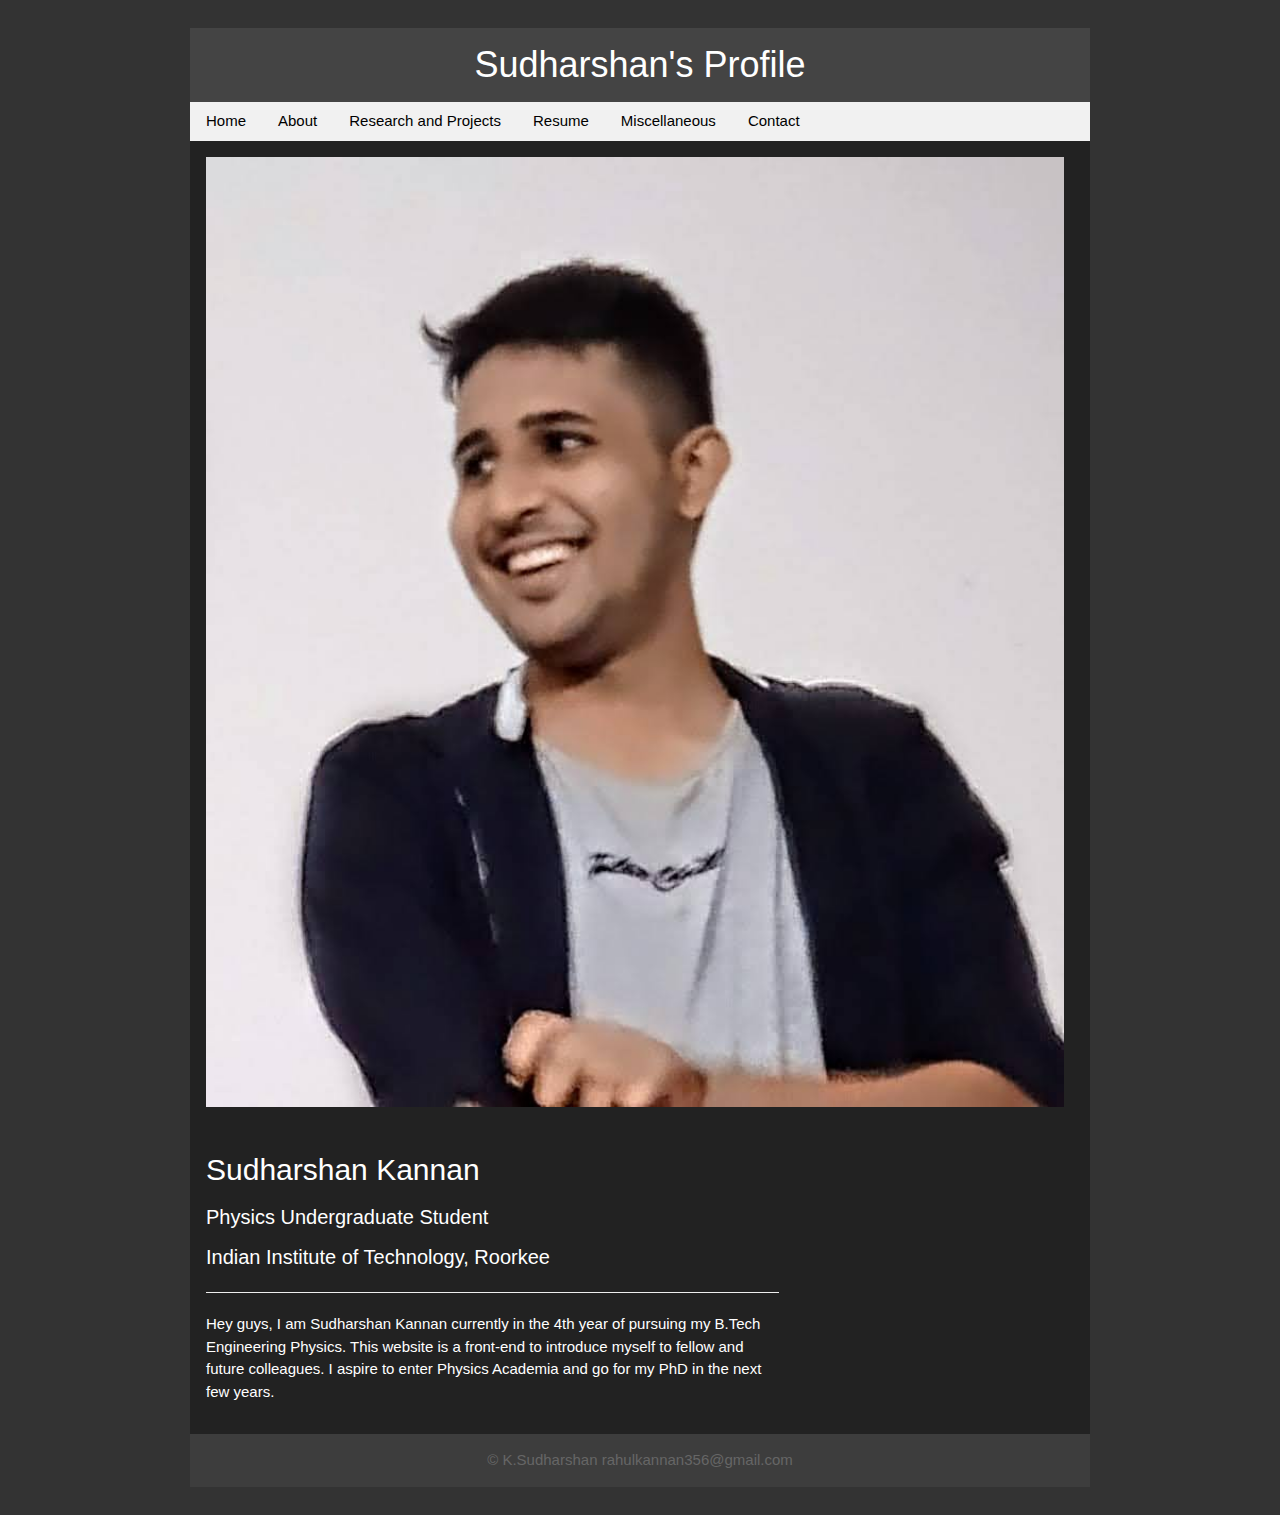
<file: index.html>
<!DOCTYPE html>
<html>
<head>
  <title>Student Profile</title>
  <link rel="stylesheet" href="https://www.w3schools.com/w3css/4/w3.css">
  <link rel="stylesheet" href="styles.css">
</head>
<body>

<!-- Page content -->
<div class="w3-content w3-padding">

  <!-- Header -->
  <header class="w3-container w3-center">
    <h1>Sudharshan's Profile</h1>
  </header>

  <!-- Navigation -->
  <nav class="w3-bar w3-light-grey">
    <a href="index.html" class="w3-bar-item w3-button">Home</a>
    <a href="about.html" class="w3-bar-item w3-button">About</a>
    <a href="projects.html" class="w3-bar-item w3-button">Research and Projects</a>
    <a href="CV.html" class="w3-bar-item w3-button">Resume</a>
    <a href="miscellaneous.html" class="w3-bar-item w3-button">Miscellaneous</a>
    <a href="contact.html" class="w3-bar-item w3-button">Contact</a>
    
  </nav>

  <!-- Content -->
  <div class="w3-row-padding w3-padding-16">
    <div class="w3-third">
      <img src="your_image.jpg" alt="Sudharshan" style="width:100%">
    </div>
    <div class="w3-twothird">
      <h2>Sudharshan Kannan</h2>
      <h4>Physics Undergraduate Student</h4>
      <h4>Indian Institute of Technology, Roorkee</h4>
      <hr>
      <p>Hey guys, I am Sudharshan Kannan currently in the 4th year of pursuing my B.Tech Engineering Physics. This website is a front-end to introduce myself to fellow and future colleagues. I aspire to enter Physics Academia and go for my PhD in the next few years. </p>
    </div>
  </div>

  <!-- Footer -->
  <footer class="w3-container w3-center w3-opacity">
    <p>&copy; K.Sudharshan rahulkannan356@gmail.com</p>
  </footer>

</div>

</body>
</html>
</file>
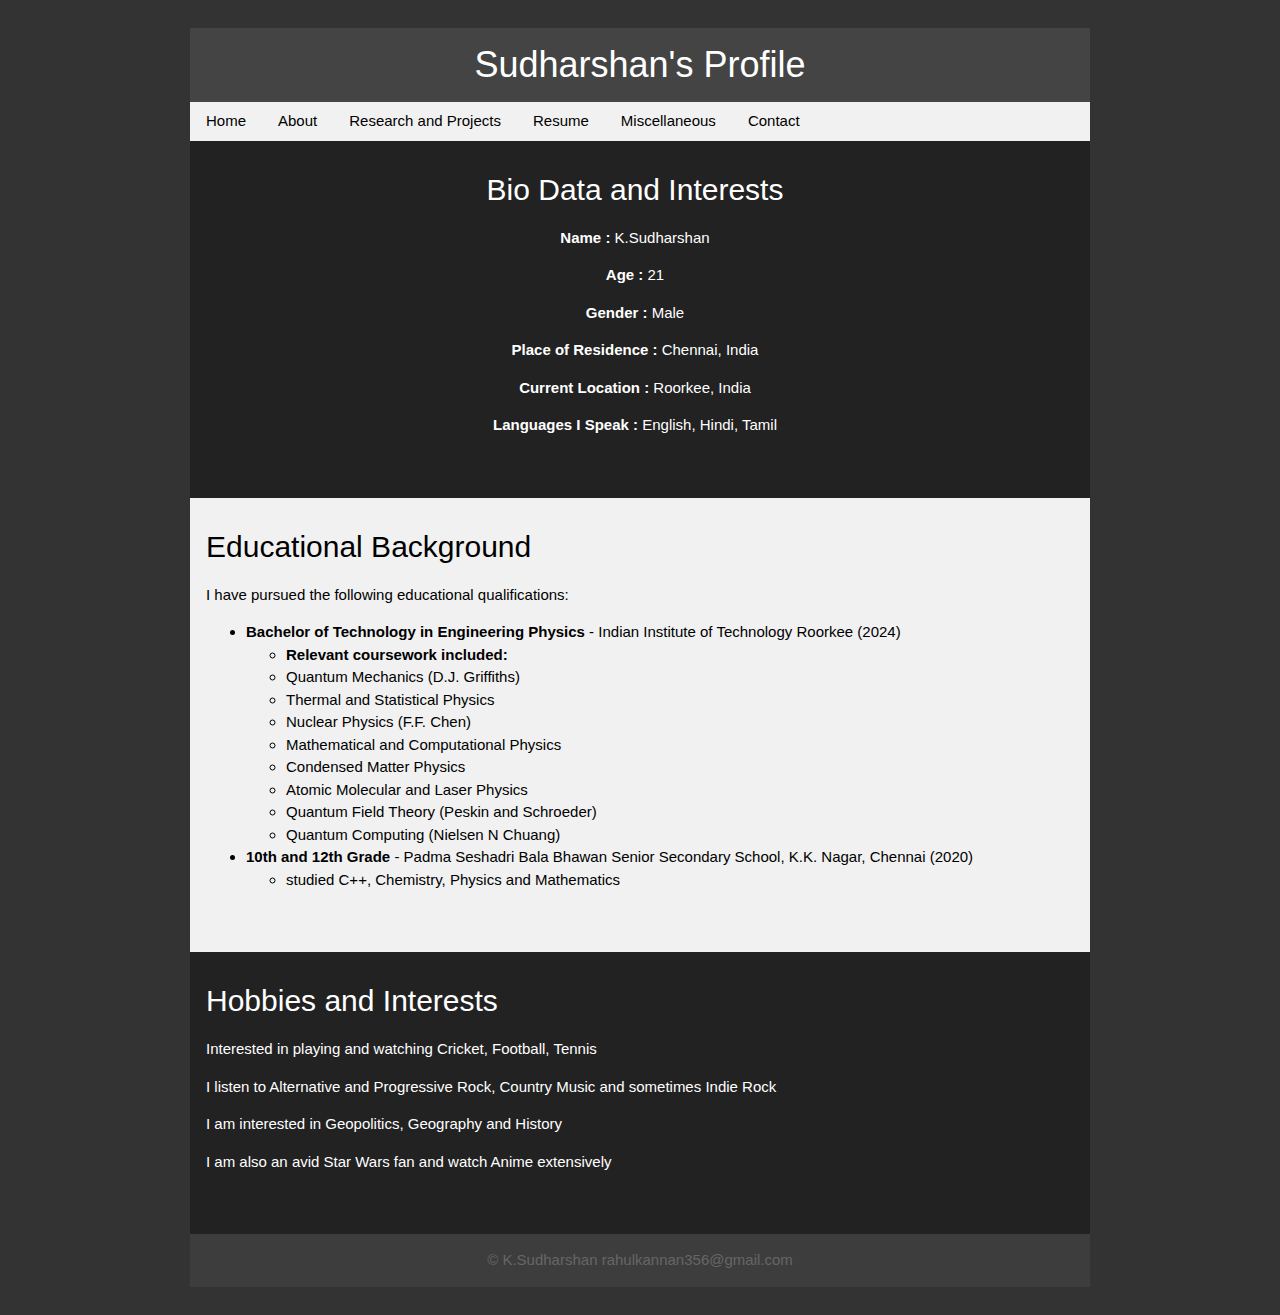
<file: about.html>
<!DOCTYPE html>
<html>
<head>
  <title>About</title>
  <link rel="stylesheet" href="https://www.w3schools.com/w3css/4/w3.css">
  <link rel="stylesheet" href="styles.css">
</head>
<body>

<!-- Page content -->
<div class="w3-content w3-padding">

  <!-- Header -->
  <header class="w3-container w3-center">
    <h1>Sudharshan's Profile</h1>
  </header>

  <!-- Navigation -->
  <nav class="w3-bar w3-light-grey">
    <a href="index.html" class="w3-bar-item w3-button">Home</a>
    <a href="about.html" class="w3-bar-item w3-button">About</a>
    <a href="projects.html" class="w3-bar-item w3-button">Research and Projects</a>
    <a href="CV.html" class="w3-bar-item w3-button">Resume</a>
    <a href="miscellaneous.html" class="w3-bar-item w3-button">Miscellaneous</a>
    <a href="contact.html" class="w3-bar-item w3-button">Contact</a>
  </nav>

  <!-- Content -->
  <div class="w3-row-padding w3-padding-16">

    <!-- Bio Data and Interests Section -->
    <section class="w3-third w3-center">
      <h2>Bio Data and Interests</h2>
      <p><b>Name               :</b> K.Sudharshan</p>
      <p><b>Age                :</b> 21</p>
      <p><b>Gender             :</b> Male</p>
      <p><b>Place of Residence :</b> Chennai, India</p>
      <p><b>Current Location   :</b> Roorkee, India</p>
      <p><b>Languages I Speak  :</b> English, Hindi, Tamil</p>
    </section>

  </div>

  <div class="w3-row-padding w3-padding-16 w3-light-grey">
    <!-- Educational Background Section -->
  <section class="w3-third">
    <h2>Educational Background</h2>
    <p>
      I have pursued the following educational qualifications:
      <ul>
          <li><strong>Bachelor of Technology in Engineering Physics</strong> - Indian Institute of Technology Roorkee (2024)</li>
          <ul>
            <li><strong>Relevant coursework included:</strong></li>
            <li>Quantum Mechanics (D.J. Griffiths)</li>
            <li>Thermal and Statistical Physics</li>
            <li>Nuclear Physics (F.F. Chen)</li>
            <li>Mathematical and Computational Physics</li>
            <li>Condensed Matter Physics</li>
            <li>Atomic Molecular and Laser Physics</li>
            <li>Quantum Field Theory (Peskin and Schroeder)</li>
            <li>Quantum Computing (Nielsen N Chuang)</li>
        </ul>
          <li><strong>10th and 12th Grade</strong> - Padma Seshadri Bala Bhawan Senior Secondary School, K.K. Nagar, Chennai (2020)</li>
          <ul><li>studied C++, Chemistry, Physics and Mathematics</li></ul>
      </ul>
    </p>
  </section>
   

  </div>
  <div class="w3-row-padding w3-padding-16 ">
   <!-- Interests -->
   <section class="w3-third">
    <h2>Hobbies and Interests</h2>
    <p>Interested in playing and watching Cricket, Football, Tennis</p>
    <p>I listen to Alternative and Progressive Rock, Country Music and sometimes Indie Rock</p>
    <p>I am interested in Geopolitics, Geography and History</p>
    <p>I am also an avid Star Wars fan and watch Anime extensively</p>
  </section>

</div>


  <!-- Footer -->
  <footer class="w3-container w3-center w3-opacity">
    <p>&copy; K.Sudharshan rahulkannan356@gmail.com</p>
  </footer>

</div>

</body>
</html>
</file>
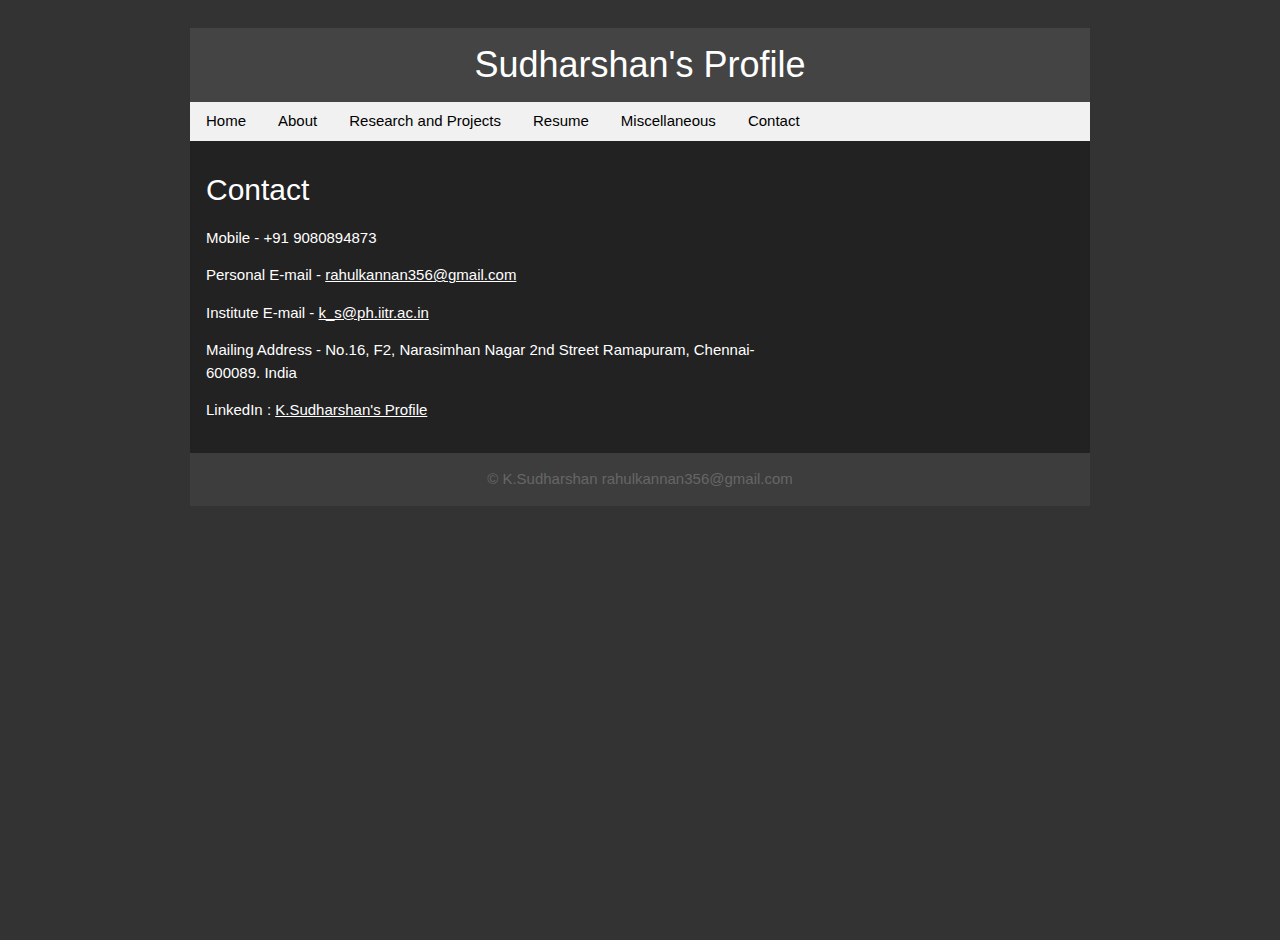
<file: contact.html>
<!DOCTYPE html>
<html>
<head>
  <title>Contact</title>
  <link rel="stylesheet" href="https://www.w3schools.com/w3css/4/w3.css">
  <link rel="stylesheet" href="styles.css">
</head>
<body>

<!-- Page content -->
<div class="w3-content w3-padding">

  <!-- Header -->
  <header class="w3-container w3-center">
    <h1>Sudharshan's Profile </h1>
  </header>

  <!-- Navigation -->
  <nav class="w3-bar w3-light-grey">
    <a href="index.html" class="w3-bar-item w3-button">Home</a>
    <a href="about.html" class="w3-bar-item w3-button">About</a>
    <a href="projects.html" class="w3-bar-item w3-button">Research and Projects</a>
    <a href="CV.html" class="w3-bar-item w3-button">Resume</a>
    <a href="miscellaneous.html" class="w3-bar-item w3-button">Miscellaneous</a>
    <a href="contact.html" class="w3-bar-item w3-button">Contact</a>
  </nav>

  <!-- Content -->
  <div class="w3-row-padding w3-padding-16">
    <div class="w3-twothird">
      <h2>Contact</h2>
      <p>Mobile - +91 9080894873</p>
      <p>Personal E-mail  - <a href="rahulkannan356@gmail.com">rahulkannan356@gmail.com</a></p>
      <p>Institute E-mail - <a href="k_s@ph.iitr.ac.in">k_s@ph.iitr.ac.in</a></p>
      <p>Mailing Address  - No.16, F2, Narasimhan Nagar 2nd Street Ramapuram, Chennai-600089. India</p>
      <p>LinkedIn : <a href="https://www.linkedin.com/in/sudharshan-k-30a3431b3?utm_source=share&utm_campaign=share_via&utm_content=profile&utm_medium=android_app">K.Sudharshan's Profile</a></p>
    </div>
  </div>

  <!-- Footer -->
  <footer class="w3-container w3-center w3-opacity">
    <p>&copy; K.Sudharshan rahulkannan356@gmail.com</p>
  </footer>

</div>

</body>
</html>
</file>
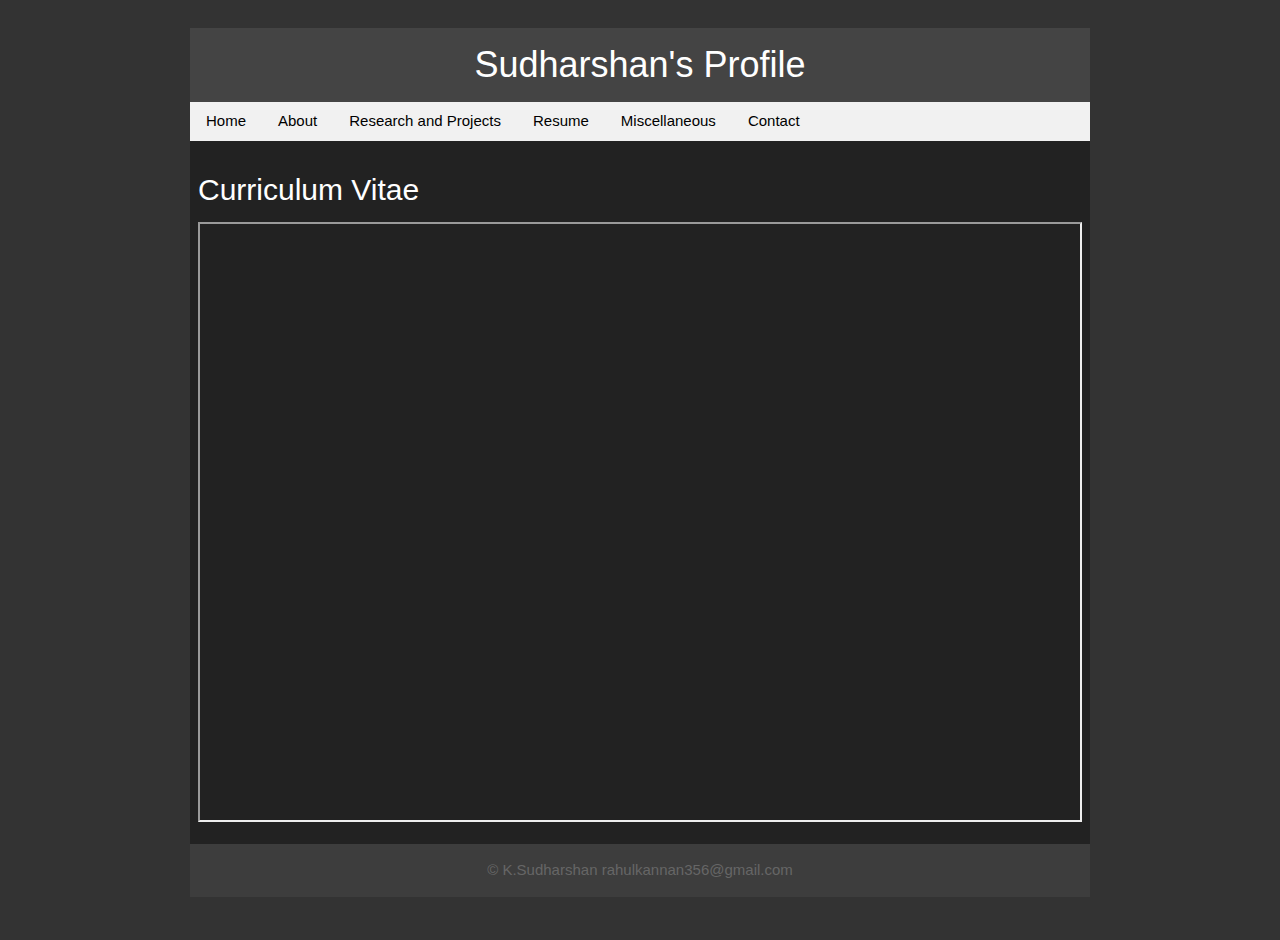
<file: CV.html>
<!DOCTYPE html>
<html>
<head>
  <title>Contact</title>
  <link rel="stylesheet" href="https://www.w3schools.com/w3css/4/w3.css">
  <link rel="stylesheet" href="styles.css">
</head>
<body>

<!-- Page content -->
<div class="w3-content w3-padding">

  <!-- Header -->
  <header class="w3-container w3-center">
    <h1>Sudharshan's Profile </h1>
  </header>

  <!-- Navigation -->
  <nav class="w3-bar w3-light-grey">
    <a href="index.html" class="w3-bar-item w3-button">Home</a>
    <a href="about.html" class="w3-bar-item w3-button">About</a>
    <a href="projects.html" class="w3-bar-item w3-button">Research and Projects</a>
    <a href="CV.html" class="w3-bar-item w3-button">Resume</a>
    <a href="miscellaneous.html" class="w3-bar-item w3-button">Miscellaneous</a>
    <a href="contact.html" class="w3-bar-item w3-button">Contact</a>
  </nav>

  <!-- Content -->
  <div class="w3-row-padding w3-padding-16">
    <h2>Curriculum Vitae</h2>

    <iframe src="CV.pdf" width="100%" height="600px"></iframe>
  </div>

  <!-- Footer -->
  <footer class="w3-container w3-center w3-opacity">
    <p>&copy; K.Sudharshan rahulkannan356@gmail.com</p>
  </footer>

</div>

</body>
</html>
</file>
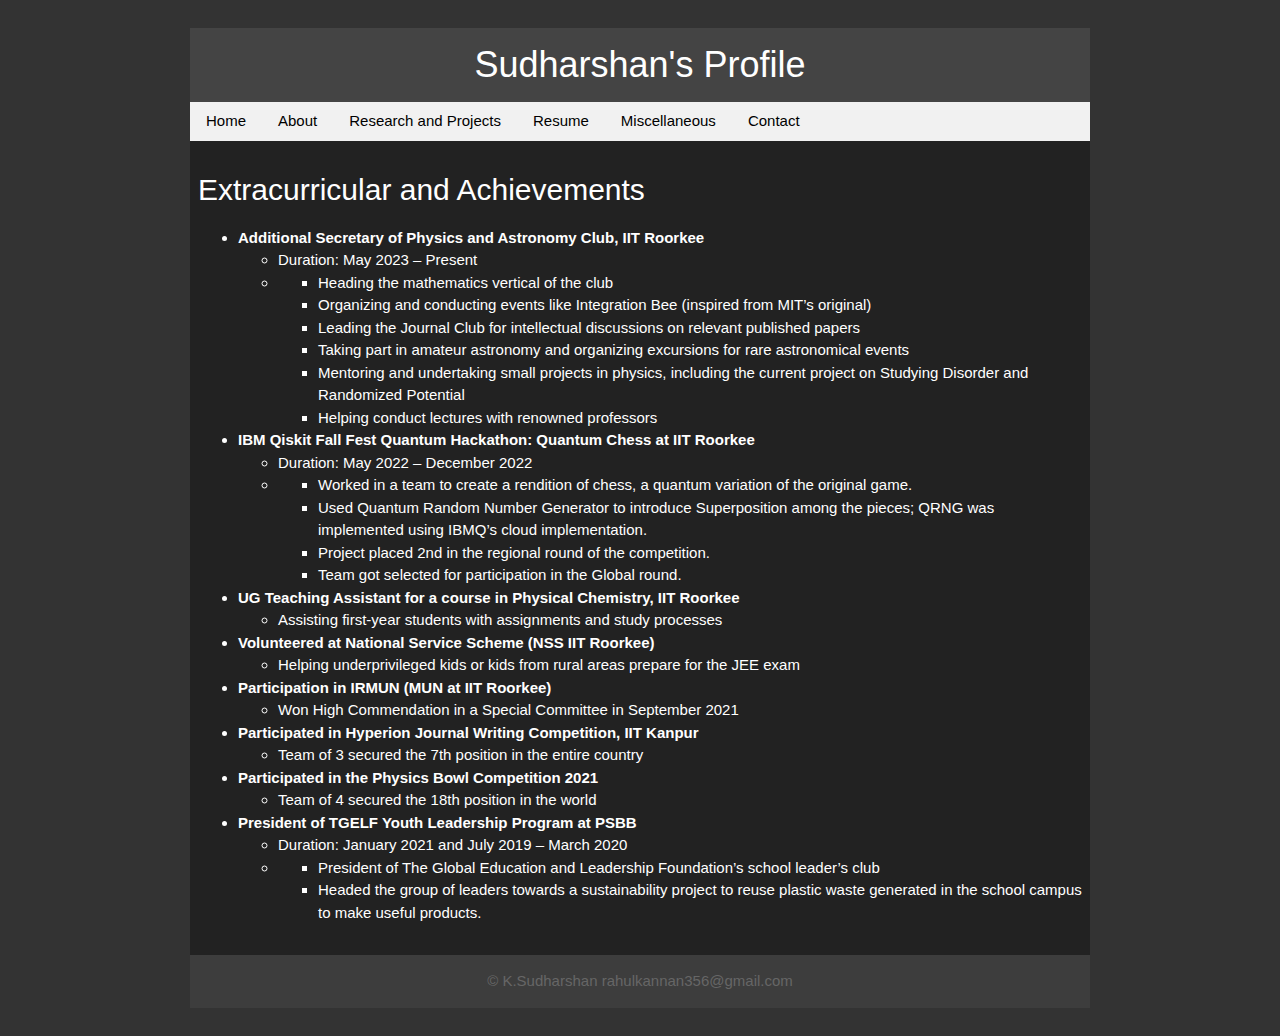
<file: miscellaneous.html>
<!DOCTYPE html>
<html>
<head>
  <title>Miscellaneous</title>
  <link rel="stylesheet" href="https://www.w3schools.com/w3css/4/w3.css">
  <link rel="stylesheet" href="styles.css">
</head>
<body>

<!-- Page content -->
<div class="w3-content w3-padding">

  <!-- Header -->
  <header class="w3-container w3-center">
    <h1>Sudharshan's Profile</h1>
  </header>

  <!-- Navigation -->
  <nav class="w3-bar w3-light-grey">
    <a href="index.html" class="w3-bar-item w3-button">Home</a>
    <a href="about.html" class="w3-bar-item w3-button">About</a>
    <a href="projects.html" class="w3-bar-item w3-button">Research and Projects</a>
    <a href="CV.html" class="w3-bar-item w3-button">Resume</a>
    <a href="miscellaneous.html" class="w3-bar-item w3-button">Miscellaneous</a>
    <a href="contact.html" class="w3-bar-item w3-button">Contact</a>
  </nav>
    

    

  <div class="w3-row-padding w3-padding-16 ">
        <h2>Extracurricular and Achievements</h2>
        <ul>
            <li>
                <strong>Additional Secretary of Physics and Astronomy Club, IIT Roorkee</strong>
                <ul>
                    <li>Duration: May 2023 – Present</li>
                    <li>
                        <ul>
                            <li>Heading the mathematics vertical of the club</li>
                            <li>Organizing and conducting events like Integration Bee (inspired from MIT’s original)</li>
                            <li>Leading the Journal Club for intellectual discussions on relevant published papers</li>
                            <li>Taking part in amateur astronomy and organizing excursions for rare astronomical events</li>
                            <li>Mentoring and undertaking small projects in physics, including the current project on Studying Disorder and Randomized Potential</li>
                            <li>Helping conduct lectures with renowned professors</li>
                        </ul>
                    </li>
                </ul>
            </li>

            <!-- Add more achievements as needed -->

            <li>
                <strong>IBM Qiskit Fall Fest Quantum Hackathon: Quantum Chess at IIT Roorkee</strong>
                <ul>
                    <li>Duration: May 2022 – December 2022</li>
                    <li>
                        <ul>
                            <li>Worked in a team to create a rendition of chess, a quantum variation of the original game.</li>
                            <li>Used Quantum Random Number Generator to introduce Superposition among the pieces; QRNG was implemented using IBMQ’s cloud implementation.</li>
                            <li>Project placed 2nd in the regional round of the competition.</li>
                            <li>Team got selected for participation in the Global round.</li>
                        </ul>
                    </li>
                </ul>
            </li>
            <li>
                <strong>UG Teaching Assistant for a course in Physical Chemistry, IIT Roorkee</strong>
                <ul>
                    <li>Assisting first-year students with assignments and study processes</li>
                </ul>
            </li>
    
            <li>
                <strong>Volunteered at National Service Scheme (NSS IIT Roorkee)</strong>
                <ul>
                    <li>Helping underprivileged kids or kids from rural areas prepare for the JEE exam</li>
                </ul>
            </li>
    
            <li>
                <strong>Participation in IRMUN (MUN at IIT Roorkee)</strong>
                <ul>
                    <li>Won High Commendation in a Special Committee in September 2021</li>
                </ul>
            </li>
    
            <li>
                <strong>Participated in Hyperion Journal Writing Competition, IIT Kanpur</strong>
                <ul>
                    <li>Team of 3 secured the 7th position in the entire country</li>
                </ul>
            </li>
    
            <li>
                <strong>Participated in the Physics Bowl Competition 2021</strong>
                <ul>
                    <li>Team of 4 secured the 18th position in the world</li>
                </ul>
            </li>
    
            <li>
                <strong>President of TGELF Youth Leadership Program at PSBB</strong>
                <ul>
                    <li>Duration: January 2021 and July 2019 – March 2020</li>
                    <li>
                        <ul>
                            <li>President of The Global Education and Leadership Foundation’s school leader’s club</li>
                            <li>Headed the group of leaders towards a sustainability project to reuse plastic waste generated in the school campus to make useful products.</li>
                        </ul>
                    </li>
                </ul>
            </li>

            <!-- Add more achievements as needed -->

        </ul>
    </div>

    <footer class="w3-container w3-center w3-opacity">
        <p>&copy; K.Sudharshan rahulkannan356@gmail.com</p>
      </footer>
    

</body>
</html>
</file>
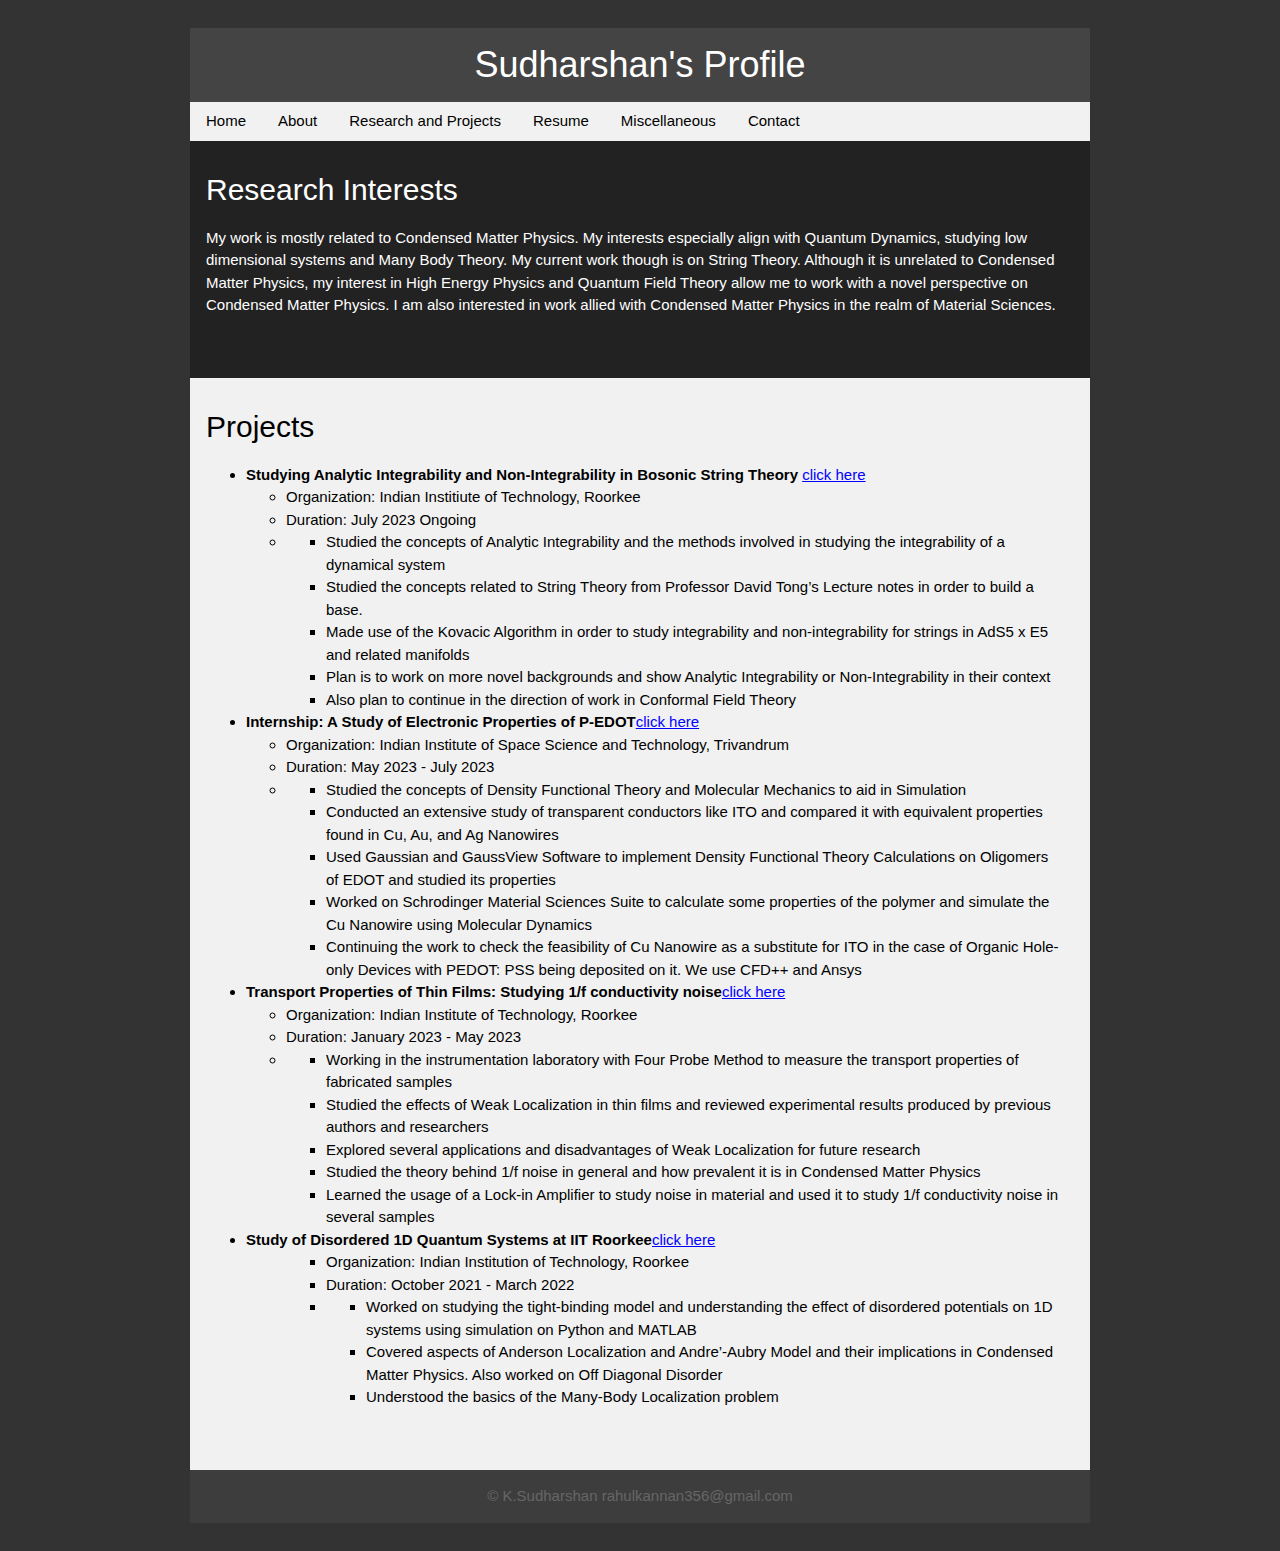
<file: projects.html>
<!DOCTYPE html>
<html>
<head>
  <title>Projects</title>
  <link rel="stylesheet" href="https://www.w3schools.com/w3css/4/w3.css">
  <link rel="stylesheet" href="styles.css">
</head>
<body>

<!-- Page content -->
<div class="w3-content w3-padding">

  <!-- Header -->
  <header class="w3-container w3-center">
    <h1>Sudharshan's Profile</h1>
  </header>

  <!-- Navigation -->
  <nav class="w3-bar w3-light-grey">
    <a href="index.html" class="w3-bar-item w3-button">Home</a>
    <a href="about.html" class="w3-bar-item w3-button">About</a>
    <a href="projects.html" class="w3-bar-item w3-button">Research and Projects</a>
    <a href="CV.html" class="w3-bar-item w3-button">Resume</a>
    <a href="miscellaneous.html" class="w3-bar-item w3-button">Miscellaneous</a>
    <a href="contact.html" class="w3-bar-item w3-button">Contact</a>
  </nav>

  <!-- Content -->
  <div class="w3-row-padding w3-padding-16 ">
    <section class="w3-third">
        <h2>Research Interests</h2>
        <p>My work is mostly related to Condensed Matter Physics. My interests especially align with Quantum Dynamics, studying low dimensional systems and
        Many Body Theory. My current work though is on String Theory. Although it is unrelated to Condensed Matter Physics, my interest in High Energy Physics
        and Quantum Field Theory allow me to work with a novel perspective on Condensed Matter Physics. I am also interested in work allied with Condensed Matter Physics
        in the realm of Material Sciences.</p>
    </section>
  </div>

  <div class="w3-row-padding w3-padding-16 w3-light-grey">

    <!-- Projects Section -->
    <section class="w3-third">
      <h2>Projects</h2>
      <p>
        <ul>
            <!-- Other projects go here -->
            <li>
                <strong>Studying Analytic Integrability and Non-Integrability in Bosonic String Theory </strong><a href="https://drive.google.com/file/d/1WmDn5OpBK_CPXB2I_RERS4q0HELWpq5X/view?usp=drive_link" style="color: blue">click here</a>
                <ul>
                    <li>Organization: Indian Institiute of Technology, Roorkee</li>
                    <li>Duration: July 2023 Ongoing</li>
                    <li>
                        <ul>
                            <li>Studied the concepts of Analytic Integrability and the methods involved in studying the integrability of a dynamical system</li>
                            <li>Studied the concepts related to String Theory from Professor David Tong’s Lecture notes in order to build a base.</li>
                            <li>Made use of the Kovacic Algorithm in order to study integrability and non-integrability for strings in AdS5 x E5 and related manifolds</li>
                            <li>Plan is to work on more novel backgrounds and show Analytic Integrability or Non-Integrability in their context</li>
                            <li>Also plan to continue in the direction of work in Conformal Field Theory</li>
                        </ul>
                    </li>
                </ul>
            </li>
    
            <li>
                <strong>Internship: A Study of Electronic Properties of P-EDOT</strong><a href="https://drive.google.com/file/d/1chsVIcMTO8088BmEbMFq85mnI09W1TbH/view?usp=drive_link"style="color: blue">click here</a>
                <ul>
                    <li>Organization: Indian Institute of Space Science and Technology, Trivandrum</li>
                    <li>Duration: May 2023 - July 2023</li>
                    <li><ul>
                    <li>Studied the concepts of Density Functional Theory and Molecular Mechanics to aid in Simulation</li>
                    <li>Conducted an extensive study of transparent conductors like ITO and compared it with equivalent properties found in Cu, Au, and Ag Nanowires</li>
                    <li>Used Gaussian and GaussView Software to implement Density Functional Theory Calculations on Oligomers of EDOT and studied its properties</li>
                    <li>Worked on Schrodinger Material Sciences Suite to calculate some properties of the polymer and simulate the Cu Nanowire using Molecular Dynamics</li>
                    <li>Continuing the work to check the feasibility of Cu Nanowire as a substitute for ITO in the case of Organic Hole-only Devices with PEDOT: PSS being deposited on it. We use CFD++ and Ansys</li>
                </ul>
                </li></ul>
            </li>
    
            <li>
                <strong>Transport Properties of Thin Films: Studying 1/f conductivity noise</strong><a href="https://drive.google.com/file/d/1rsiOpIsmoJBppL1ZanMXIUttfMk0eyUT/view?usp=drive_link"style="color: blue">click here</a>
                <ul>
                    <li>Organization: Indian Institute of Technology, Roorkee</li>
                    <li>Duration: January 2023 - May 2023</li>
                    <li>
                        <ul>
                            <li>Working in the instrumentation laboratory with Four Probe Method to measure the transport properties of fabricated samples</li>
                            <li>Studied the effects of Weak Localization in thin films and reviewed experimental results produced by previous authors and researchers</li>
                            <li>Explored several applications and disadvantages of Weak Localization for future research</li>
                            <li>Studied the theory behind 1/f noise in general and how prevalent it is in Condensed Matter Physics</li>
                            <li>Learned the usage of a Lock-in Amplifier to study noise in material and used it to study 1/f conductivity noise in several samples</li>
                        </ul>
                    </li>
                </ul>
            </li>
            <li>
                <strong>Study of Disordered 1D Quantum Systems at IIT Roorkee</strong><a href="https://drive.google.com/file/d/1URLkjlXsdGsgnUppA3FUT7cD641dZ7Jd/view?usp=drive_link"style="color: blue">click here</a>
                <ul>
                <ul>
                    <li>Organization: Indian Institution of Technology, Roorkee</li>
                    <li>Duration: October 2021 - March 2022</li>
                    
                    <li>
                        <ul>
                            <li>Worked on studying the tight-binding model and understanding the effect of disordered potentials on 1D systems using simulation on Python and MATLAB</li>
                            <li>Covered aspects of Anderson Localization and Andre’-Aubry Model and their implications in Condensed Matter Physics. Also worked on Off Diagonal Disorder</li>
                            <li>Understood the basics of the Many-Body Localization problem</li>
                        </ul>
                    </li>
                </ul>
            </li>
    
        </ul>
      </p>
    </section>


  </div>
 
  
  <!-- Footer -->
  <footer class="w3-container w3-center w3-opacity">
    <p>&copy; K.Sudharshan rahulkannan356@gmail.com</p>
  </footer>

</div>

</body>
</html>
</file>
<file: styles.css>
body {
  display: flex;
  flex-direction: column;
  min-height: 100vh;
  background-color: #333;
  color: #fff;
}

a {
  color: #fff;
}

.w3-light-grey {
  background-color: #222;
  color: #ddd;
}

.w3-container.w3-center {
  background-color: #444;
}

.w3-row-padding.w3-padding-16 {
  background-color: #222;
}

.w3-twothird {
  background-color: #222;
}

.w3-opacity {
  color: #888;
}

footer {
  margin-top: auto;
}

/* ...existing styles... */
/* ...existing styles... */

.w3-row-padding.w3-padding-16 {
  background-color: #222;
  width: 900px

}

.w3-third {
  margin-bottom: 30px;
}

/* ...existing styles... */

.w3-third {
  margin-bottom: 30px;
  width: calc(100% - 10px);
  padding: 10px;
  box-sizing: border-box;
}
/* ...existing styles... */

body {
  margin: 20px;
}
</file>
